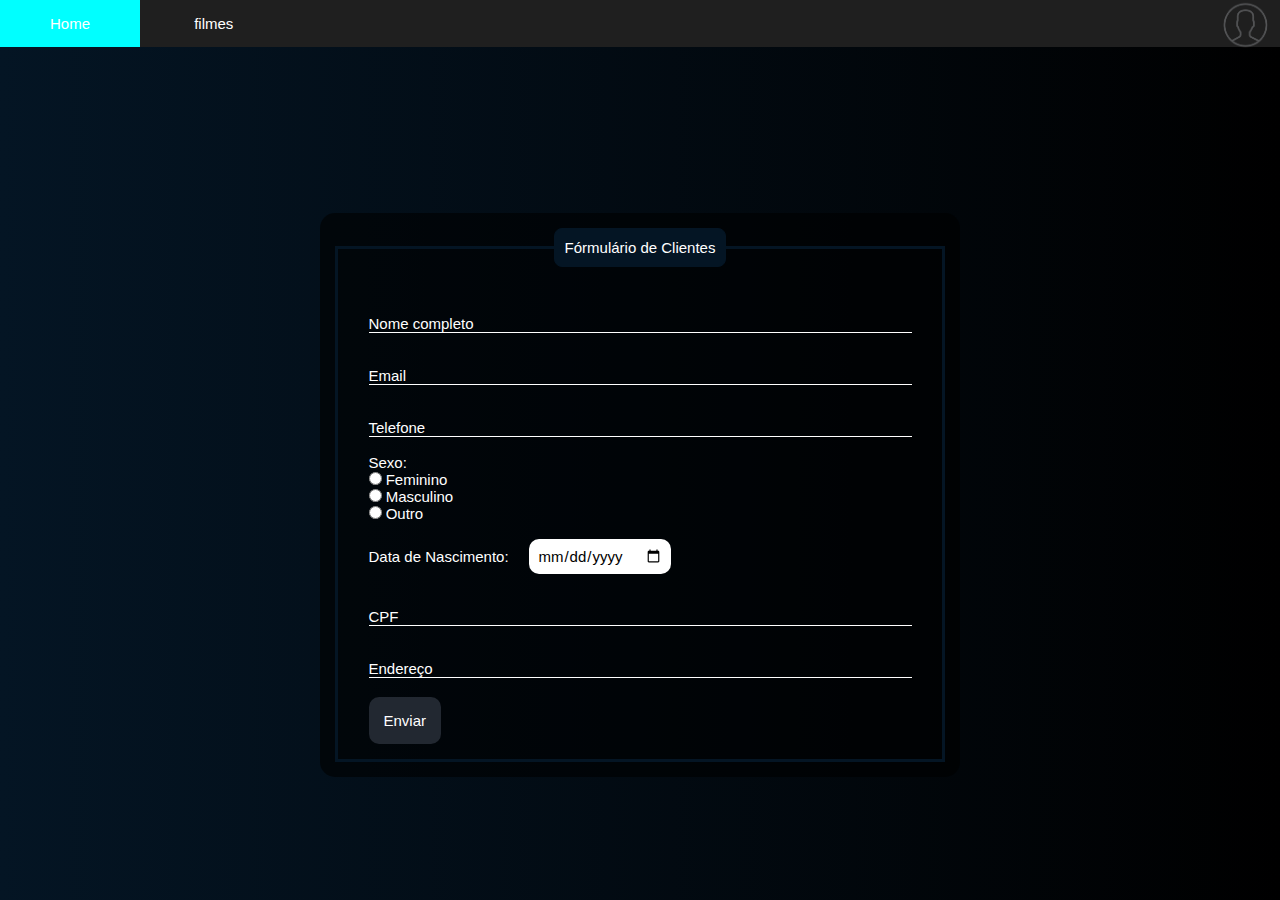
<file: formulario_cadastro - Copia (2).html>
<!DOCTYPE html>
<html lang="en">
<head>
    <meta charset="UTF-8">
    <meta http-equiv="X-UA-Compatible" content="IE=edge">
    <meta name="viewport" content="width=device-width, initial-scale=1.0">
    <title>Formulário | GN</title>
<link rel="stylesheet" href="style.css">
</head>
<body class="bodi">
    <nav class="dp-menu">               <!-- serve para indentificar um menu -->
        <ul>
            <li><a href="index -pos login.html">Home</a></li>
            <li><a href="#">filmes</a>
                <ul>
                    <li><a href="ação.html">Ação</a></li>
                    <li><a href="cómedia.html">cómedia</a></li>
                    <li><a href="animação.html">animação</a></li>
                </ul></li>
            <a href="login.html"><img src="imagens/usuário.png"></a>
                <ul>
                    <li><a href="index.html">Logout</a></li>
                    <li><a href="#">perfil</a></li>
                </ul>
        </ul>
    </nav>
    <div class="box">
        <form action="">
            <fieldset>
                <legend><b>Fórmulário de Clientes</b></legend>
                <br>
                <div class="inputBox">
                    <input type="text" name="nome" id="nome" class="inputUser" required>
                    <label for="nome" class="labelInput">Nome completo</label>
                </div>
                <br><br>
                <div class="inputBox">
                    <input type="text" name="email" id="email" class="inputUser" required>
                    <label for="email" class="labelInput">Email</label>
                </div>
                <br><br>
                <div class="inputBox">
                    <input type="tel" name="telefone" id="telefone" class="inputUser" required>
                    <label for="telefone" class="labelInput">Telefone</label>
                </div><br>
                <p>Sexo:</p> 
                <input type="radio" id="feminino" name="genero" value="feminino" required>
                <label for="feminino">Feminino</label>
                <br>
                <input type="radio" id="masculino" name="genero" value="masculino" required>
                <label for="masculino">Masculino</label>
                <br>
                <input type="radio" id="outro" name="genero" value="outro" required>
                <label for="outro">Outro</label>
                <br><br>
                <label for="data_nascimento"><b>Data de Nascimento:</b></label> &nbsp &nbsp
                <input type="date" name="data_nascimento" id="data_nascimento" required>
                <br><br><br>
                <div class="inputBox">
                    <input type="text" name="cidade" id="cidade" class="inputUser" required>
                    <label for="cidade" class="labelInput">CPF</label>
                </div>
                <br><br>
                <div class="inputBox">
                    <input type="text" name="endereco" id="endereco" class="inputUser" required>
                    <label for="endereco" class="labelInput">Endereço</label>
                </div>
                <br><br>
                <a  type="submit" name="submit" id="submit" href="agradecimento.html"> Enviar</a>
            </fieldset>
        </form>
    </div>
</body>
</html>
</file>
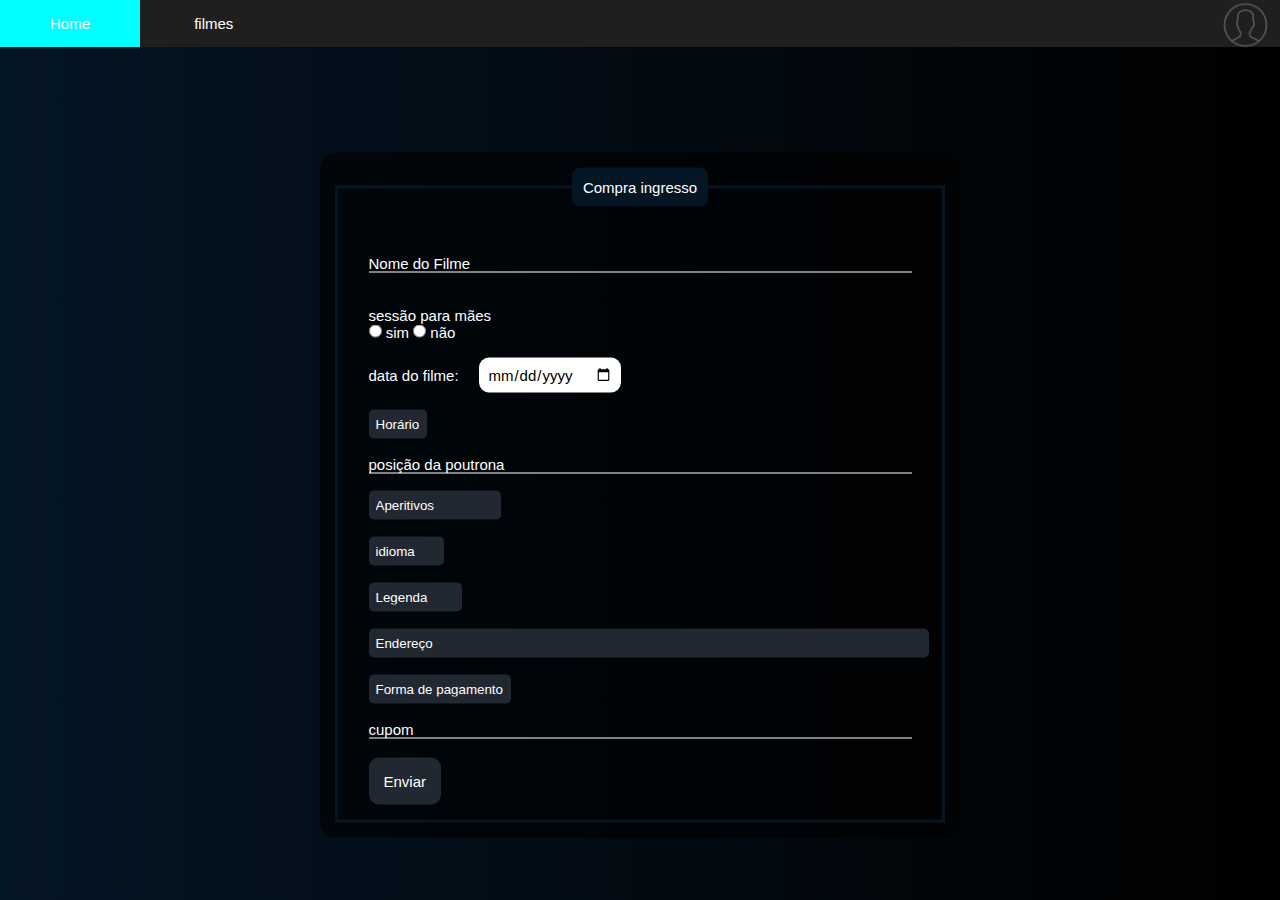
<file: formulario_compra.html>
<!DOCTYPE html>
<html lang="en">
<head>
    <meta charset="UTF-8">
    <meta http-equiv="X-UA-Compatible" content="IE=edge">
    <meta name="viewport" content="width=device-width, initial-scale=1.0">
    <title>Formulário | GN</title>
<link rel="stylesheet" href="style.css">
</head>
<body class="bodi">
    <nav class="dp-menu">               <!-- serve para indentificar um menu -->
        <ul>
            <li><a href="index -pos login.html">Home</a></li>
            <li><a href="#">filmes</a>
                <ul>
                    <li><a href="ação.html">Ação</a></li>
                    <li><a href="cómedia.html">cómedia</a></li>
                    <li><a href="animação.html">animação</a></li>
                </ul></li>
            <a href="login.html"><img src="imagens/usuário.png"></a>
                <ul>
                    <li><a href="index.html">Logout</a></li>
                    <li><a href="#">perfil</a></li>
                </ul>
        </ul>
    </nav>









    <div class="box">
        <p></p>
        <form action="">
            <fieldset>
                <legend><b>Compra ingresso</b></legend>
                <br>
                <div class="inputBox">
                    <input type="text" name="nome" id="nome" class="inputUser" required>
                    <label for="nome" class="labelInput">Nome do Filme</label>
                </div>



                <br><br>
                <p>sessão para mães</p> 
                <input type="radio" id="feminino" name="genero" value="feminino" required>
                <label for="feminino">sim</label>
                <input type="radio" id="masculino" name="genero" value="masculino" required>
                <label for="masculino">não</label>
                <br><br>



                <label for="data_nascimento"><b>data do filme:</b></label> &nbsp &nbsp
                <input type="date" name="data_nascimento" id="data_nascimento" required>
                <br><br>


                <select class="select" name="idioma" id="cidade">
                    <option selected disabled="">Horário</option>
                    <option>9:00</option>
                    <option>10:30</option>
                    <option>12:00</option>
                    <option>13:30</option>
                    <option>15:00</option>
                    <option>16:30</option>
                    <option>18:00</option>
                    <option>19:30</option>
                    <option>21:00</option>
                </select>
                <br><br>




                <div class="inputBox">
                    <input type="tel" name="telefone" id="telefone" class="inputUser" required>
                    <label for="telefone" class="labelInput">posição da poutrona</label>
                </div><br>





                
                <select class="select" name="idioma" id="cidade">
                    <option selected disabled="">Aperitivos</option>
                    <option>pipoca</option>
                    <option>quebra-queixo</option>
                    <option>espetinho de frango</option>
                    <option>arroz doce</option>
                </select>
                <br><br>


                <select class="select" name="idioma" id="cidade">
                    <option selected disabled="">idioma</option>
                    <option>Português</option>
                    <option>inglês</option>
                    <option>espanhol</option>
                    <option>Françês</option>
                </select>
                <br><br>




                    <select class="select" name="idioma" id="cidade">
                        <option selected disabled="">Legenda</option>
                        <option>Português</option>
                        <option>inglês</option>
                        <option>espanhol</option>
                        <option>Sem legenda</option>
                    </select>
                <br><br>
                
                
                
                
                
                    <select class="select" name="idioma" id="cidade">
                        <option selected disabled="">Endereço</option>
                        <option>CHRIS NISWANDEESMALLSYS INC795 E DRAGRAMTUCSON AZ 85705USA</option>
                        <option>JOHN “GULLIBLE” DOE421 E DRACHMANTUCSON AZ 85705-7598USA</option>
                        <option>MARY ROEMEGASYSTEMS INCSUITE 5A-1204799 E DRAGRAMTUCSON AZ 85705USA</option>
                        <option>JOHN SMITH100 MAIN STPO BOX 1022SEATTLE WA 98104USA</option>
                    </select>
                <br><br>
                
                
                <select class="select" name="idioma" id="cidade">
                    <option selected disabled="">Forma de pagamento</option>
                    <option>Débito</option>
                    <option>crédito</option>
                    <option>Pix</option>
                    <option>boleto</option>
                </select>
                <br><br>


                
                
                <div class="inputBox">
                    <input type="text" name="endereco" id="endereco" class="inputUser" required>
                    <label for="endereco" class="labelInput">cupom</label>
                </div>
                <br><br>




                <a  type="submit" name="submit" id="submit" href="agradecimento_compra.html"> Enviar</a>
            </fieldset>
        </form>
    </div>
</body>
</html>
</file>
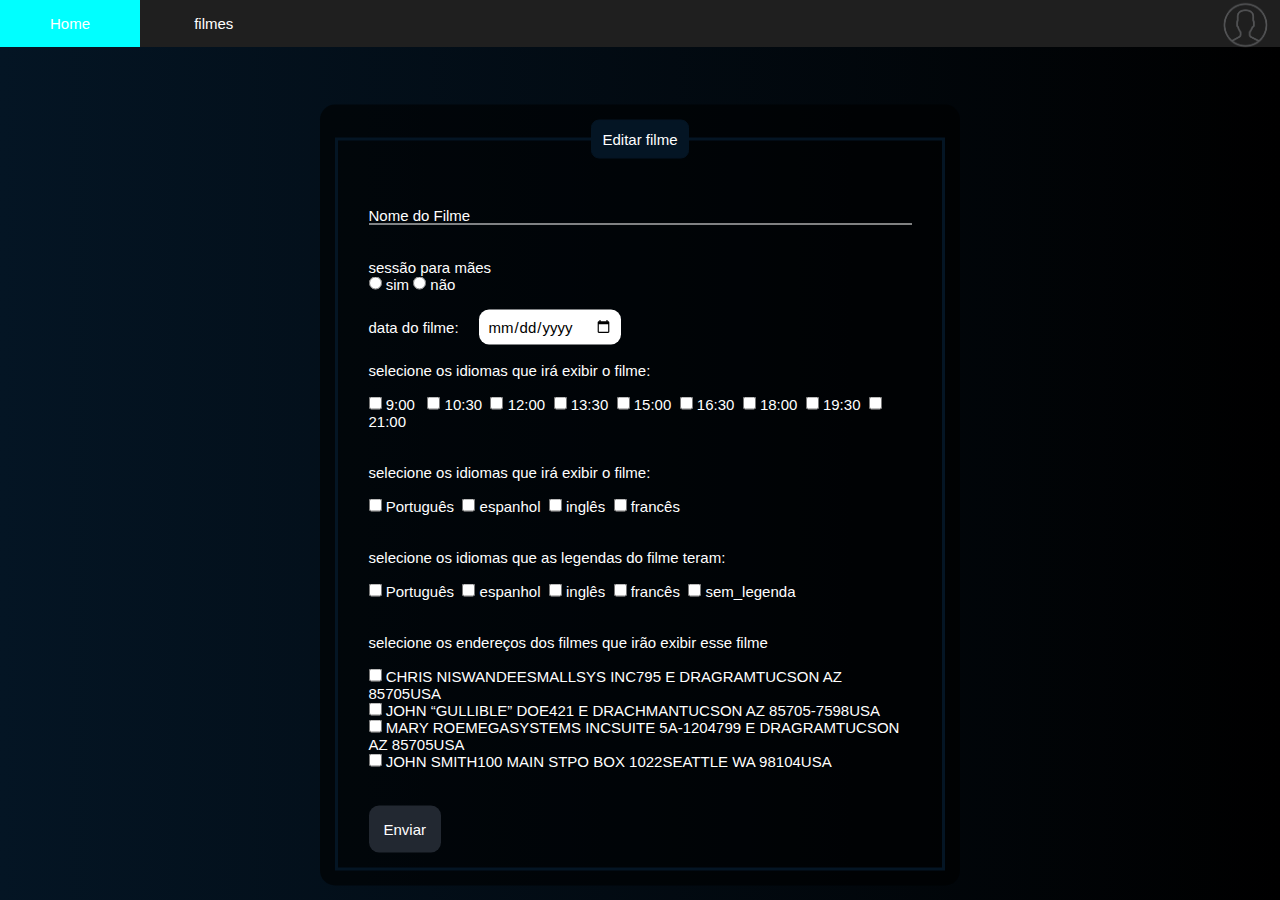
<file: formulario_filme.html>
<!DOCTYPE html>
<html lang="en">
<head>
    <meta charset="UTF-8">
    <meta http-equiv="X-UA-Compatible" content="IE=edge">
    <meta name="viewport" content="width=device-width, initial-scale=1.0">
    <title>Formulário | GN</title>
<link rel="stylesheet" href="style.css">
</head>
<body class="bodi">
    <nav class="dp-menu">               <!-- serve para indentificar um menu -->
        <ul>
            <li><a href="index -pos login.html">Home</a></li>
            <li><a href="#">filmes</a>
                <ul>
                    <li><a href="ação.html">Ação</a></li>
                    <li><a href="cómedia.html">cómedia</a></li>
                    <li><a href="animação.html">animação</a></li>
                </ul></li>
            <a href="login.html"><img src="imagens/usuário.png"></a>
                <ul>
                    <li><a href="index.html">Logout</a></li>
                    <li><a href="#">perfil</a></li>
                </ul>
        </ul>
    </nav>
    
    <div class="box">
        <form action="">
            <fieldset>
                <legend><b>Editar filme</b></legend>
                <br>
                <div class="inputBox">
                    <input type="text" name="nome" id="nome" class="inputUser" required>
                    <label for="nome" class="labelInput">Nome do Filme</label>
                </div>
                <br><br>







                <p>sessão para mães</p> 
                <input type="radio" id="sim" name="escolha" value="sim" required>
                <label for="feminino">sim</label>
                <input type="radio" id="não" name="escolha" value="não" required>
                <label for="masculino">não</label>
                <br><br>




                <label for="data_nascimento"><b>data do filme:</b></label> &nbsp &nbsp
                <input type="date" name="data_nascimento" id="data_nascimento" required>
                <br><br>



                <div id="idioma">
                    <label><strong>selecione os idiomas que irá exibir o filme:</strong></label><br><br>
                    <input type="checkbox" id="tecnologia1" name="tecnologia1" value="9:00">
                    <label for="tecnologia1"> 9:00</label> &nbsp

                    <input type="checkbox" id="tecnologia2" name="tecnologia2" value="10:30">
                    <label for="tecnologia2"> 10:30</label>&nbsp

                    <input type="checkbox" id="tecnologia3" name="tecnologia3" value="12:00">
                    <label for="tecnologia3"> 12:00</label>&nbsp

                    <input type="checkbox" id="tecnologia4" name="tecnologia4" value="13:30">
                    <label for="tecnologia4"> 13:30</label>&nbsp

                    <input type="checkbox" id="tecnologia1" name="tecnologia1" value="15:00">
                    <label for="tecnologia1"> 15:00</label>&nbsp

                    <input type="checkbox" id="tecnologia2" name="tecnologia2" value="16:30">
                    <label for="tecnologia2"> 16:30</label>&nbsp

                    <input type="checkbox" id="tecnologia3" name="tecnologia3" value="18:00">
                    <label for="tecnologia3"> 18:00</label>&nbsp

                    <input type="checkbox" id="tecnologia4" name="tecnologia4" value="19:30">
                    <label for="tecnologia4"> 19:30</label>&nbsp

                    <input type="checkbox" id="tecnologia4" name="tecnologia4" value="21:00">
                    <label for="tecnologia4"> 21:00</label>&nbsp
                </div>
                <br><br>


                <div id="idioma">
                    <label><strong>selecione os idiomas que irá exibir o filme:</strong></label><br><br>
                    <input type="checkbox" id="tecnologia1" name="tecnologia1" value="Português">
                    <label for="tecnologia1"> Português</label>&nbsp

                    <input type="checkbox" id="tecnologia2" name="tecnologia2" value="espanhol">
                    <label for="tecnologia2"> espanhol</label>&nbsp

                    <input type="checkbox" id="tecnologia3" name="tecnologia3" value="inglês">
                    <label for="tecnologia3"> inglês</label>&nbsp

                    <input type="checkbox" id="tecnologia4" name="tecnologia4" value="francês">
                    <label for="tecnologia4"> francês</label>&nbsp
                </div>
                <br><br>



                <div id="Legenda">
                    <label><strong>selecione os idiomas que as legendas do filme teram:</strong></label><br><br>
                    <input type="checkbox" id="tecnologia1" name="tecnologia1" value="Português">
                    <label for="tecnologia1"> Português</label>&nbsp

                    <input type="checkbox" id="tecnologia2" name="tecnologia2" value="espanhol">
                    <label for="tecnologia2"> espanhol</label>&nbsp

                    <input type="checkbox" id="tecnologia3" name="tecnologia3" value="inglês">
                    <label for="tecnologia3"> inglês</label>&nbsp

                    <input type="checkbox" id="tecnologia4" name="tecnologia4" value="francês">
                    <label for="tecnologia4"> francês</label>&nbsp

                    <input type="checkbox" id="tecnologia4" name="tecnologia4" value="sem_legenda">
                    <label for="tecnologia4"> sem_legenda</label>&nbsp
                </div>
                <br><br>




                <div id="Legenda">
                    <label><strong>selecione os endereços dos filmes que irão exibir esse filme</strong></label><br><br>
                    <input type="checkbox" id="tecnologia1" name="tecnologia1" value="CHRIS NISWANDEESMALLSYS INC795 E DRAGRAMTUCSON AZ 85705USA">
                    <label for="tecnologia1"> CHRIS NISWANDEESMALLSYS INC795 E DRAGRAMTUCSON AZ 85705USA</label><br>

                    <input type="checkbox" id="tecnologia2" name="tecnologia2" value="JOHN “GULLIBLE” DOE421 E DRACHMANTUCSON AZ 85705-7598USA">
                    <label for="tecnologia2"> JOHN “GULLIBLE” DOE421 E DRACHMANTUCSON AZ 85705-7598USA</label><br>

                    <input type="checkbox" id="tecnologia3" name="tecnologia3" value="MARY ROEMEGASYSTEMS INCSUITE 5A-1204799 E DRAGRAMTUCSON AZ 85705USA">
                    <label for="tecnologia3"> MARY ROEMEGASYSTEMS INCSUITE 5A-1204799 E DRAGRAMTUCSON AZ 85705USA</label><br>

                    <input type="checkbox" id="tecnologia4" name="tecnologia4" value="JOHN SMITH100 MAIN STPO BOX 1022SEATTLE WA 98104USA">
                    <label for="tecnologia4"> JOHN SMITH100 MAIN STPO BOX 1022SEATTLE WA 98104USA</label><br>
                </div>
                    
                
                <br><br><br>
                <a  type="submit" name="submit" id="submit" href="agradecimento.html"> Enviar</a>
            </fieldset>
        </form>
    </div>
</body>
</html>
</file>
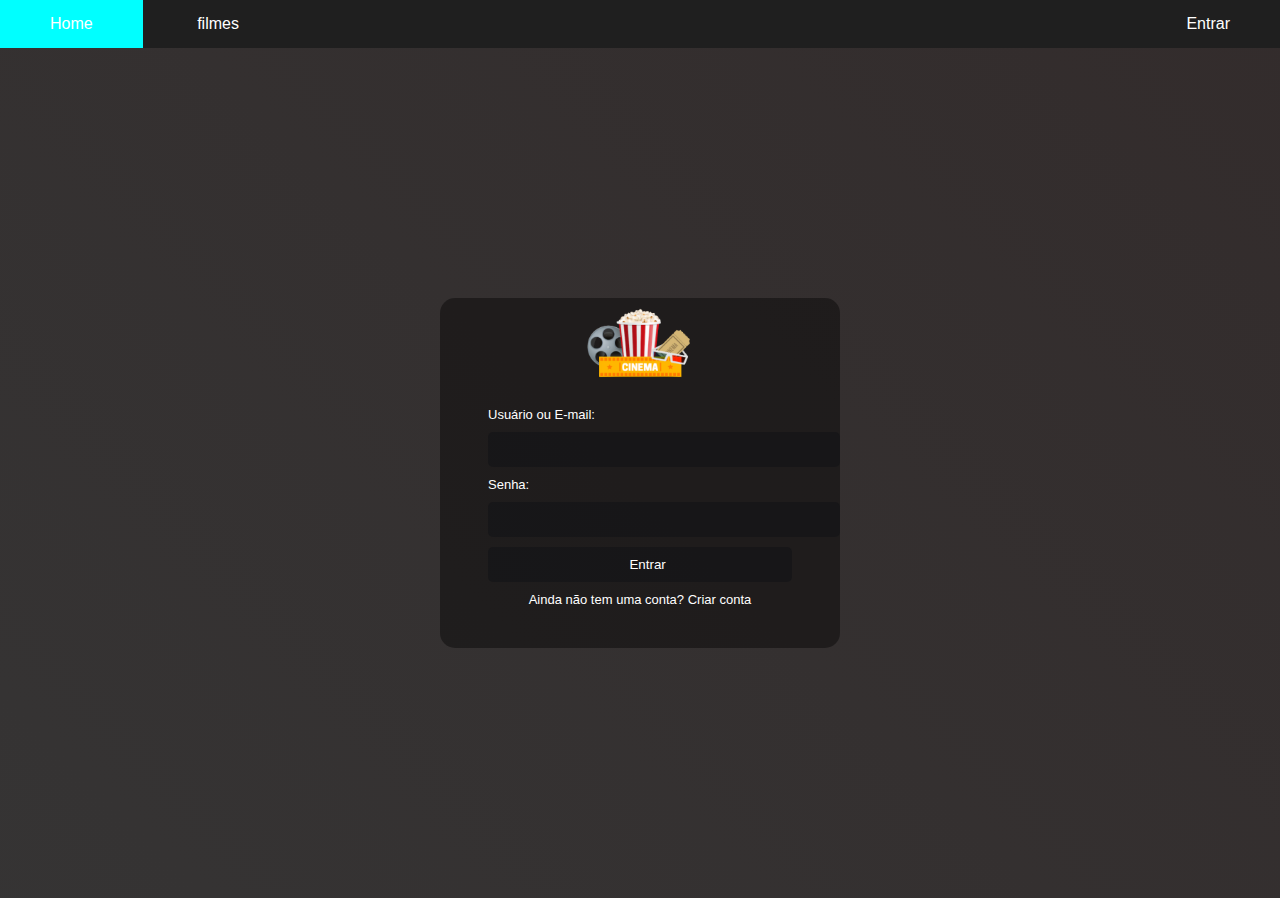
<file: login.html>
<!DOCTYPE html>
<html lang="en">
<head>
    <meta charset="UTF-8">
    <meta http-equiv="X-UA-Compatible" content="IE=edge">
    <meta name="viewport" content="width=device-width, initial-scale=1.0">
    <link rel="stylesheet" href="style.css">
    <title>Document</title>
</head>
<body>
    <nav class="dp-menu">               <!-- serve para indentificar um menu -->
        <ul>
            <li><a href="index.html">Home</a></li>
            <li><a href="#">filmes</a>
                <ul>
                    <li><a href="ação.html">Ação</a></li>
                    <li><a href="cómedia.html">Cómedia</a></li>
                    <li><a href="animação.html">animação</a></li></li>
                </ul></li>

            <li><a href="login.html">Entrar</a></li>
        </ul>
    </nav>
    <section class="fundo-login">
        <div class= "login">
            <div>
                <img src="imagens/logo.png">
            </div>
                <form name="frm_login">
                           <p>
                           Usuário ou E-mail:<br>
                           <input id='caixa' type="text" name='txt_usuario' maxlength="40" size="40"><p>
                           Senha:<br>
                           <input id='caixa' type="password" name='txt_senha' maxlength="40" size="40"></p>
                           <input id='botao' type="button" name='btn_login' value="Entrar" onclick='login()'>
                </form>
                <p>Ainda não tem uma conta?<a href="formulario_cadastro - Copia (2).html"> Criar conta</a></p>
        </div>
        </login>
        
    </section>










</body>


<script>
    function login() {
            var user=document.frm_login.txt_usuario.value;
            var pass=document.frm_login.txt_senha.value;
            
            if ((user=='gerente' || user=='gerente@gmail') && pass=='123') {
                alert('Conta Válida com Sucesso!!!');
                window.location='usuario.html';
                }

            if ((user=='cliente' || user=='cliente@gmail') && pass=='123') {
                alert('Conta Válida com Sucesso!!!');
                window.location='usuario-cliente.html';
                }
            if ((user=='funcionario' || user=='funcionario@gmail') && pass=='123') {
            alert('Conta Válida com Sucesso!!!');
            window.location='usuario-funcionario.html';
            }
            else {
                alert('Conta Inválida!!!');
                document.frm_login.txt_usuario.value="";
                document.frm_login.txt_senha.value="";	
                document.frm_login.txt_usuario.focus();
                }
        }	
    </script>
</html>
</file>
<file: style.css>
@import url('https://fonts.googleapis.com/css2?family=Open+Sans&display=swap');

:root{
    --cor-fundo: rgb(31, 31, 31);
    --cor-hover:  aqua;
    --cor-primaria:white;
}

/*menu*/


#home{
    background: linear-gradient(rgb(4,21,36),black);
}

*{
        margin: 0;
        padding: 0;                 /* coloca um espaçamento da "div" com outros elementos */ 
        box-sizing: border-box;     /* tira do proprio tamanho da "div" para colocar o espassamento */
        font-family: 'open Sans', sans-serif;
    }

    .dp-menu{
        margin: 0;
        background-color: var(--cor-fundo);
    }

    .dp-menu img{
        height: 15px;
        padding: 0px;
        margin: 0px;
        display: inline block;
        position: relative;
        list-style-type: none;
    }


    .dp-menu ul {
        list-style-type: none;
        padding: 0;
        background-color: var(--cor-fundo);
    }
    
    .dp-menu ul li {
        z-index:1000;
        display: inline;
        position: relative;
    }
    
    .dp-menu ul li a {
        z-index:1000;
        color: var(--cor-primaria);
        text-decoration: none;
        display: inline-block;
        padding: 15px 50px;
        transition: background .3s;
    }

    .dp-menu ul img {
        height: 50px;
        z-index:1000;
        text-decoration: none;
        display: inline-block;
        padding: 0px;
        transition: background .3s;
        float: right;
    }
    
    .dp-menu ul li a:hover {
        background-color: var(--cor-hover);
    }

    .dp-menu ul li img a:hover {
        background-color: var(--cor-fundo);
    }

    .dp-menu ul li:last-child a{
        float:right;
    }
    
    /*sub menu*/
    .dp-menu ul ul li:last-child a{
        z-index:1000;
        float:none;
    } 
    .dp menu  ul ul:last-child{
        float: right;
    }  

  

    .dp-menu ul ul {
        z-index:1000;
        display: none;
        left: 0;
        position: absolute;
    }

    
    .dp-menu ul li:hover ul {
        display: block;
    }
    
    .dp-menu ul ul {
        width: 150px
    }
    
    .dp-menu ul ul li a {
        display: block;
    } 


    .dp-menu ul ul li a:hover {
        background-color: none;
    }


    /*slides*/

    .slidess{
    margin: 0;
    width: 100%;
    height: 600px;
    display: flex;
    align-items: center;
    justify-content: center;

}

    
    .slide{
        width: 1024px;
        height: 572px;
        overflow: hidden;   /* */
        border-radius: 15px;
        transition: all .4s;
    }
    .slides{
        width: 5120px;  /*tamanho total disposto para os slides */
        display: flex;
    }
    
    .image img{ 
        width: 1024px;
        height: 572px;
    }
    
    #atual{
        transition: all 2s;
    }
    
    .btn{
        position: absolute;
         color:#fff;
         padding: 10px;
         text-align: center;
         display: flex;
         align-items: center;
         justify-content: center;
         cursor:pointer; 
         transition: all 0.4s;
         font-size: 1.7em;
         margin-top:-5px;
    }
    
    .btn:hover{
        transform: scale(1.5);
    }
    
    #voltar{
        top:35%;
        left:10%;
    }
    #next{
        top:35%;
        right:10%;
    }
    .balls{
        position:absolute;
        width: 1024px;
        display: flex;
        justify-content: center;
        align-items: center;
        margin-top: -45px;

    }
    
    .balls div{
        transition: all 0.5s;
        border: 3px solid #fff;
        padding: 6px;
        border-radius: 50%;
        cursor:pointer;
        margin-right: 15px;
    }
    
    .balls div:hover{
        background: #fff;
    }
    .imgAtual{
        transition: all 0.5s;
        background: #fff;
    }


































/* página inicial*/

*{
	font-family: 'Poppins', sans-serif;
}




.menu1{
    margin: 50px;
    padding: 0px 25px;
}
.modal-container{
width: 100vw;	/*vh=tamanho da tela sem rolar */
height: 100vh;  /*vw=tamanho da tela sem rolar */
background: rgba(0,0,0,.5); /* o último número é um número que se refere a transparencia da cor*/
position:fixed;
top:0px;
left:0px;
z-index:2000; /*z-index=serve para colocar uma coisa em cima da outra, quanto maior maior é a prioridade dele*/
display: none;
justify-content: center;
align-items: center;
}

.modal-container.mostrar{
display: flex;
}


.modal{
	justify-content: center;
	align-items: center;
	width: 90%;
	position: relative;

}

@keyframes modal {
from{
opacity: 0;
transform:translate3d(0,-60px,0);
}
to{
opacity: 1;
transform: translate3d(0,0,0);
}
}


.mostrar .modal {
animation: modal .3s;
}


.fechar{
    position: absolute;
	font-size: 1.1rem;
	position:absolute;
	top:10px;
	right:180px;
	width: 40px;
	height: 40px;
	border-radius: 50%;
	background: rgb(155, 155, 155);
	color:#fff;
	cursor: pointer;
	border: none;
}
.fechar:hover{
	-moz-transition: all 0.3s;
	-webkit-transition: all 0.3s;
	transition: all 0.3s;
}

.menu1 img{
	height: 400px;
    width: 300px;
	border-radius:15px;
	max-width: 100%;
	-moz-transition: all 0.3s;
	-webkit-transition: all 0.3s;
	transition: all 0.3s;
}

.menu1 img:hover{
	-moz-transform: scale(1.1);
	-webkit-transform: scale(1.1);
	transform: scale(1.1);
}




.content{
	border-radius: 25px;
	color:white;
	height: calc(100vh - 80px);   /* ajustar o menu no código real, delimitar o menu em 80px,pode ser mais ou menos, link:https://www.youtube.com/watch?v=kINd2eGQzz4*/
	width: 82vw;
	background-color: rgb(20, 20, 20);
	padding:0 5%;
	display: flex;
}
.right-side{
	border-radius: 25px;
	display: flex;
	justify-content: center;
	align-items: center;
	width:50%;
}
.right-side img{
	height: 75%;
	border-radius:5%;
	max-width: 100%;
	-moz-transition: all 0.3s;
	-webkit-transition: all 0.3s;
	transition: all 0.3s;

}
.right-side img:hover{
	-moz-transform: scale(1.1);
	-webkit-transform: scale(1.1);
	transform: scale(1.1);
}

.left-side{
	width: 65%;
	display: flex;
	flex-direction: column;
	justify-content:center;
	height: 100%;
	background-color:light gray;
	border-radius: 20px;
}

.left-side h1{
    margin-bottom: 10%;
	font-size: 40px;
	color: #fff;	
}

.left-side h4{
    margin-right: 50px;
	font-size: 18px;
	font-weight: 300;
	color: #fff;	
}

.left-side p{
	color:#fff;
	margin-bottom:30px;
}

.left-side a{
	align-self: center;
	text-decoration:none;

	width:fit-content;
	padding:15px 200px;
	border-radius: 15px; 
	justify-content: center;	
	color:rgb(160, 160, 160);
	background-color: rgb(0, 0, 0);
	transition: all 0.3s;
	
	
}

.left-side a:hover{
	transition: all 0.3s;
	color:rgb(0, 0, 0);
	background-color: rgb(255, 255, 255);
}

.flex img{
    max-width: 100%;
    display: block;
}

.flex{
    display: flex;   
    flex-wrap: wrap;
}

.flex > div{
    flex: 1 1 350px;
    margin: 25px 5px;
}


















/*login*/



.fundo-login{
    display:flex;
    height: calc(100vh - 50px);
    background: linear-gradient(45deg,rgb(4,21,36),rgb(54, 54, 54), rgb(48, 35, 35));
    background-size: 300% 800%;
    animation: colors 15s ease infinite;
    align-items: center;
    justify-content: center;
}

@keyframes colors{
    0% {
        background-position: 0% 50%;
    }
    50% {
        background-position: 100% 50%;
    }
    100% {
        background-position: 0% 50%;
    }
}


.login{
    background: rgb(0, 0, 0, 0.4);
    justify-content: center;
    display: flex;
    flex-direction: column;
    align-items: center;
    height: 350px;
    width: 400px;
    font-family: 'Poppins', sans-serif;
    font-weight: 300;
    font-size: 25px;
    color: #fff;
    border: none;
    border-radius: 15px;
    padding:3rem;  /* distância do texto para as bordas do quadrado*/
    padding-top: 0rem;
}

.login form{
    display:flex;
    width:100%;
    flex-direction: column;
}

.login input{
    padding-left: 5%;
    border: none;
    height: 35px;
    border-radius: 5px;
    color: auto;
    color:white;
    margin-top: 10px;
    background-color:rgb(13, 16, 19, 0.4);

}

input::placeholder{
    color:#fff;
}


.login img{
    padding: 0px;
    align-items: center;
    justify-content: center;
    height: 100px;
}

.login a{
    font-family: 'Poppins', sans-serif;
    font-size: 13px;
    color: #fff;
    text-decoration: none;
}

.login p{
    margin-top: 10px;
    align-items:center;
    font-family: 'Poppins', sans-serif;
    font-size: 13px;
    color: #fff;
    text-decoration: none;
}



.botao{
    display: flex;
    align-items: center;
    justify-content: center;
    transition: background .3s;
}
.botao:hover{
    background:#C1A57B;
    color: #222831;
    display: flex;
    align-items: center;
    justify-content: center;
    
}



























/*formularios*/
.bodi{
    z-index:100;
    font-family: 'Poppins', sans-serif;
    font-weight: 300;
    font-size: 15px;
    background-image: linear-gradient(to right, rgb(4,21,36),black);
}
.box{
    margin-top: 5vh;
    color: white;
    position: absolute;
    top: 50%;
    left: 50%;
    transform: translate(-50%,-50%);
    background-color: rgba(0, 0, 0, 0.6);
    padding: 15px;
    border-radius: 15px;
    width: 50%;
}
fieldset{
    padding:5%;
    border: 3px solid rgb(4,21,36);
}
legend{
    border: 1px solid rgb(4,21,36);
    padding: 10px;
    text-align: center;
    background-color: rgb(4,21,36);
    border-radius: 8px;
}
.inputBox{
    position: relative;
}
.inputUser{
    background: none;
    border: none;
    border-bottom: 1px solid white;
    outline: none;
    color: white;
    font-size: 15px;
    width: 100%;
    letter-spacing: 2px;
}
.labelInput{
    position: absolute;
    top: 0px;
    left: 0px;
    pointer-events: none;
    transition: .5s;
}
.inputUser:focus ~ .labelInput,
.inputUser:valid ~ .labelInput{
    top: -20px;
    font-size: 12px;
    color: dodgerblue;
}
#data_nascimento{
    border: none;
    padding: 8px;
    border-radius: 10px;
    outline: none;
    font-size: 15px;
}
#submit{
    text-decoration: none;
    justify-content: center;
    background:#222831;
    color:#C1A57B;
    width: 100%;
    border: none;
    padding: 15px;
    color: white;
    font-size: 15px;
    cursor: pointer;
    border-radius: 10px;
    transition: background .3s;
}
#submit:hover{
    background:#C1A57B;
    color: #222831;   
     transition: background .3s;
}


/*agradecimento*/
.agradecimento{
    flex-direction: column;
    font-family: 'Poppins', sans-serif;
    font-weight: 300;
    font-size: 2rem;
    display: flex;
    align-items: center;
    justify-content: center;
}

.agradecimento img{
    height: 200px;
}
.agradecimento #texto{
    margin-top: -45px;
}



.foolter{
    padding-left: 10%;
    width: 100vw;
    position: absolute;
    padding-top: 5%;
    color: #fff;
    background-color: black;
    flex-direction: column;
    font-family: 'Poppins', sans-serif;
    font-weight: 200px;
    font-size: 1rem;
}

.coluna{
    display: inline-block;
    bottom: 0;
    right: 0;
    left: 0;
    top: 0;
    margin: auto;
    width: 30%;
    height: 25vh;
}
.foolter .topico{  
    margin-left: 2.5%;
    padding-bottom:25px;
}


/*perfil*/
#perfil{
    display: inline-block;
}

.f{
    background-color: #222831;
    width: 50vw;

    border: solid 1px black;
}


























/*usuario*/


*{
	font-family: 'Poppins', sans-serif;
}




.menu1{
    margin: 50px;
    padding: 0px 25px;
}
.modal-container{
width: 100vw;	/*vh=tamanho da tela sem rolar */
height: 100vh;  /*vw=tamanho da tela sem rolar */
background: rgba(0,0,0,.5); /* o último número é um número que se refere a transparencia da cor*/
position:fixed;
top:0px;
left:0px;
z-index:2000; /*z-index=serve para colocar uma coisa em cima da outra, quanto maior maior é a prioridade dele*/
display: none;
justify-content: center;
align-items: center;
}

.modal-container.mostrar{
display: flex;
}


.modal{
	justify-content: center;
	align-items: center;
	width: 90%;
	position: relative;

}

@keyframes modal {
from{
opacity: 0;
transform:translate3d(0,-60px,0);
}
to{
opacity: 1;
transform: translate3d(0,0,0);
}
}


.mostrar .modal {
animation: modal .3s;
}


.fechar{
    position: absolute;
	font-size: 1.1rem;
	position:absolute;
	top:10px;
	right:180px;
	width: 40px;
	height: 40px;
	border-radius: 50%;
	background: rgb(155, 155, 155);
	color:#fff;
	cursor: pointer;
	border: none;
}
.fechar:hover{
	-moz-transition: all 0.3s;
	-webkit-transition: all 0.3s;
	transition: all 0.3s;
}

.menu1 img{
	height: 400px;
    width: 300px;
	border-radius:15px;
	max-width: 100%;
	-moz-transition: all 0.3s;
	-webkit-transition: all 0.3s;
	transition: all 0.3s;
}

.menu1 img:hover{
	-moz-transform: scale(1.1);
	-webkit-transform: scale(1.1);
	transform: scale(1.1);
}




.contento{
	border-radius: 25px;
	color:white;
	height: calc(100vh - 80px);   /* ajustar o menu no código real, delimitar o menu em 80px,pode ser mais ou menos, link:https://www.youtube.com/watch?v=kINd2eGQzz4*/
	width: 82vw;
	background-color: rgb(0, 0, 0);
	padding:0 5%;
	display: flex;
}
.contento .right-side{
	border-radius: 25px;
	display: flex;
	justify-content: center;
	align-items: center;
	width:50%;
}
.contento .right-side img{
	height: 75%;
	border-radius:5%;
	max-width: 100%;
	-moz-transition: all 0.3s;
	-webkit-transition: all 0.3s;
	transition: all 0.3s;

}
.contento .right-side img:hover{
	-moz-transform: scale(1.1);
	-webkit-transform: scale(1.1);
	transform: scale(1.1);
}

.contento .left-side{
	width: 65%;
	display: flex;
	flex-direction: column;
	justify-content:center;
	height: 100%;
	background-color:light gray;
	border-radius: 20px;
}

.contento .left-side h1{
    margin-bottom: 10%;
	font-size: 40px;
	color: #fff;	
}

.contento .left-side h4{
    margin-right: 50px;
	font-size: 18px;
	font-weight: 300;
	color: #fff;	
}

.contento .left-side p{
	color:#fff;
	margin-bottom:30px;
}

.contento .left-side a{
    border-radius: 0%;
	align-self: baseline;
	text-decoration:none;
	justify-content: center;	
	color:rgb(160, 160, 160);
	background-color: rgb(0, 0, 0);
	transition: all 0.3s;
	
	
}


.contento .flex img{
    max-width: 100%;
    display: block;
}

.contento .flex{
    display: flex;   
    flex-wrap: wrap;
}

.contento.flex > div{
    flex: 1 1 350px;
    margin: 25px 5px;
}




.select{
    font-family: 'Poppins', sans-serif;
    -webkit-appearance: none;
    -moz-appearance: none;
    -ms-appearance: none;
    appearance: none;
    outline: 0;
    box-shadow: none;
    border: 0,!important;
    padding-left: 7px;
    padding-right: 7px;
    border-radius: 5px;
    background: #222831;
    color: #ffffff;
    background-image: none;
    padding: 7px;

}

select::-ms-expand{
    display: none;
}


.select{}
</file>
